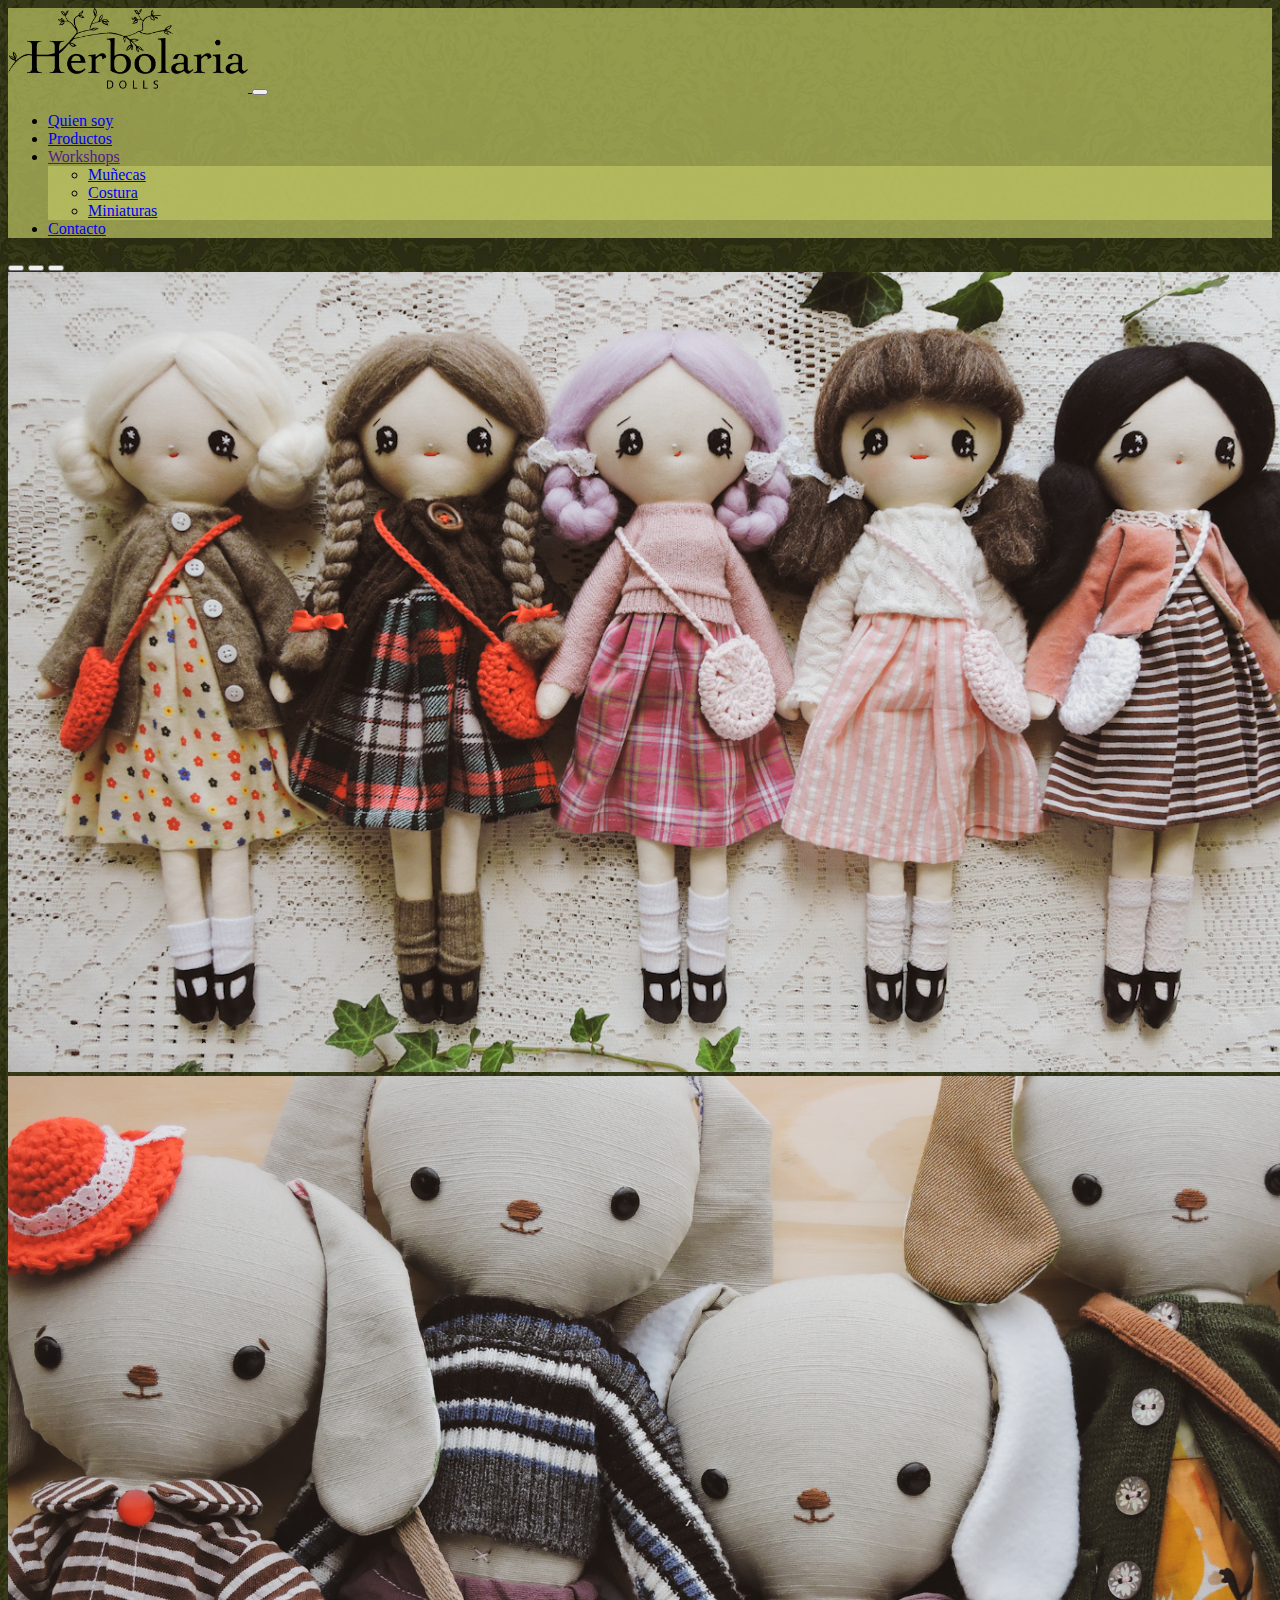
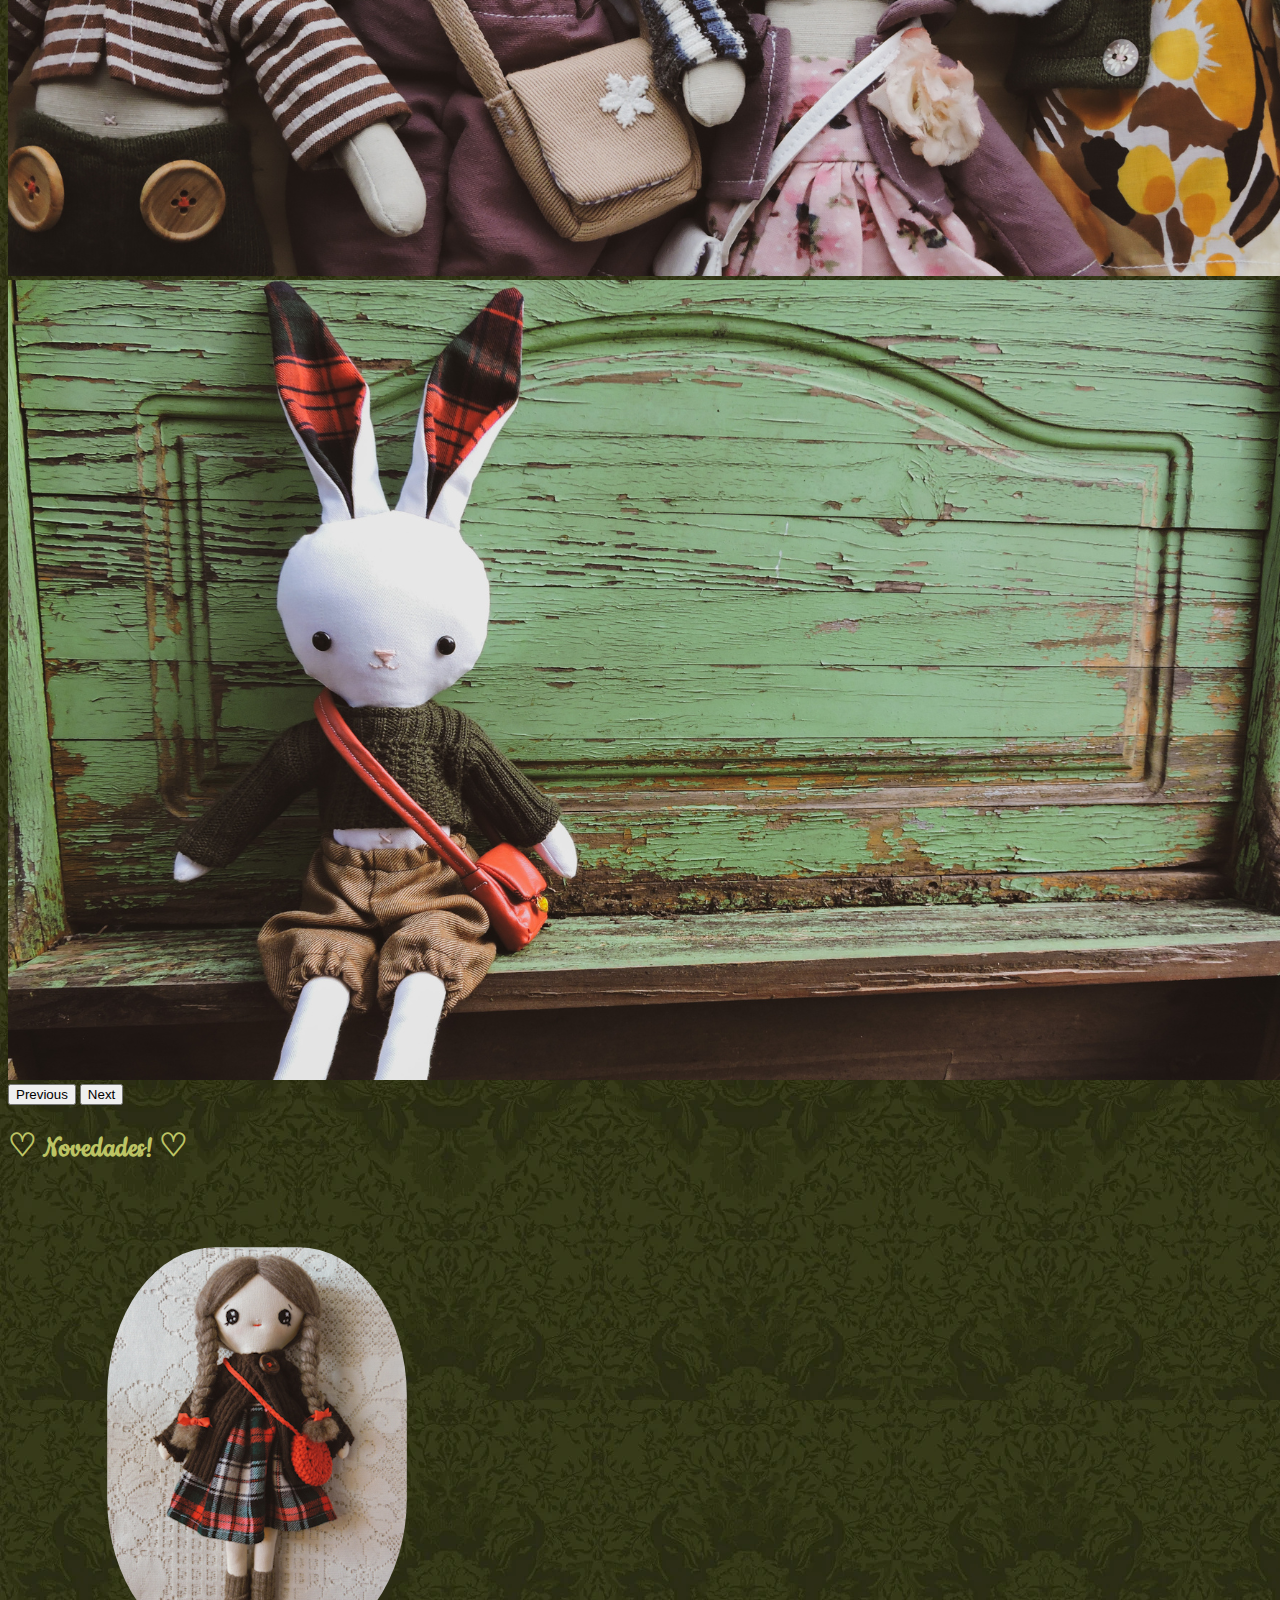
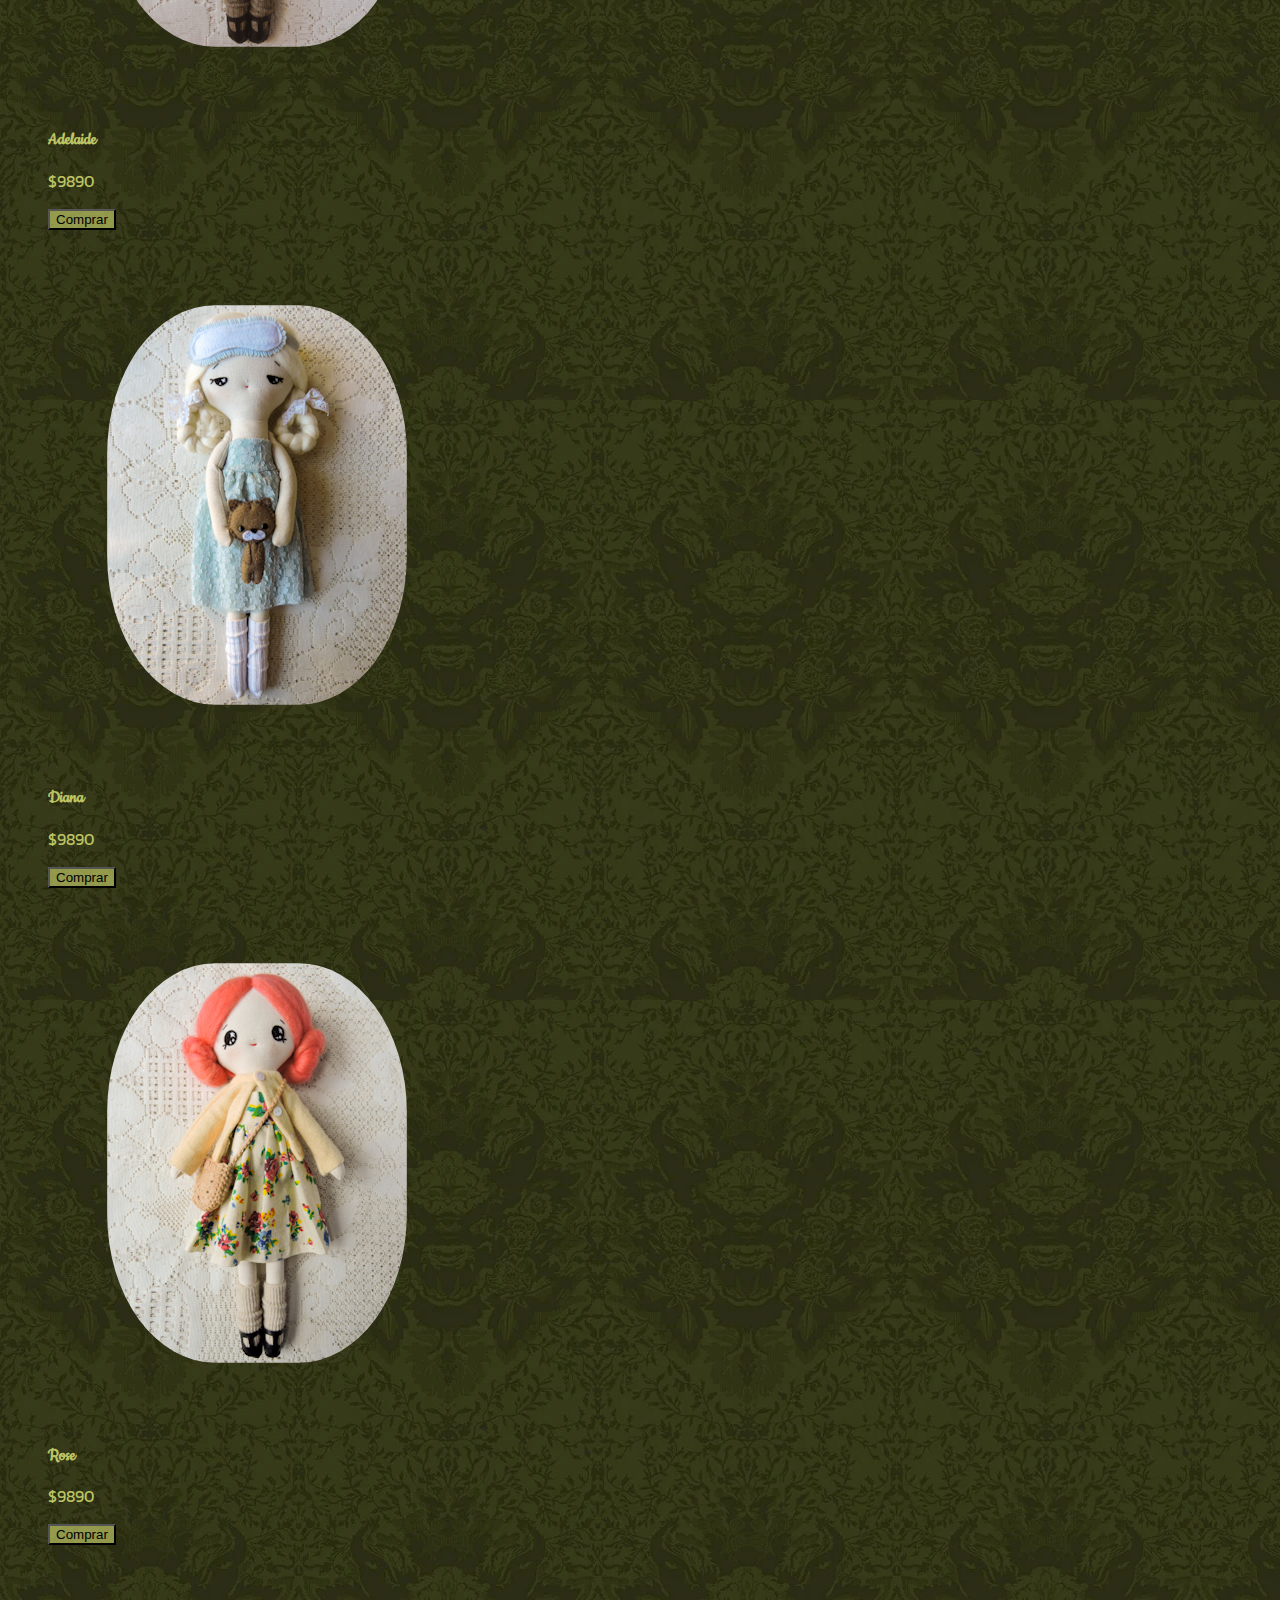
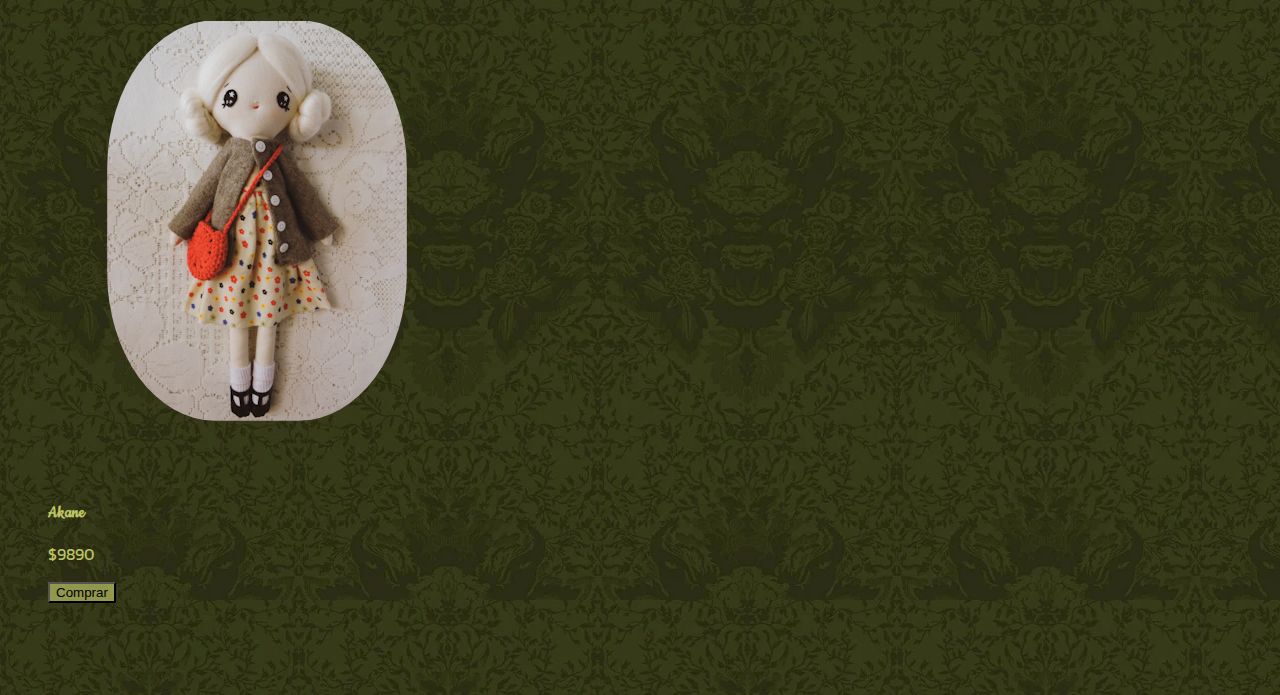
<file: index.html>
<!doctype html>
<html lang="en">
    <head>
      <!-- Required meta tags -->
      <meta charset="utf-8">
      <meta name="viewport" content="width=device-width, initial-scale=1">

      <!-- Bootstrap CSS -->
      <link href="https://cdn.jsdelivr.net/npm/bootstrap@5.1.3/dist/css/bootstrap.min.css" rel="stylesheet" integrity="sha384-1BmE4kWBq78iYhFldvKuhfTAU6auU8tT94WrHftjDbrCEXSU1oBoqyl2QvZ6jIW3" crossorigin="anonymous">
    
      <!-- My CSS -->
      <link rel="stylesheet" href="css/style.css">

      <!-- Wow js -->
      <link rel="stylesheet" href="css/animate.css">

      <title>Herbolaria Dolls</title>
    </head>
    <body>
        <!--starts nav-->
        <nav class="navbar navbar-expand-lg navbar-light bg-green sticky-top logo">
            <div class="container-fluid">
                <a class="navbar-brand" href="index.html">
                    <img src="img/logo-dolls.svg" alt="logo de herbolaria dolls">
                </a>
                <button class="navbar-toggler" type="button" data-bs-toggle="collapse" data-bs-target="#navbarSupportedContent" aria-controls="navbarSupportedContent" aria-expanded="false" aria-label="Toggle navigation">
                    <span class="navbar-toggler-icon"></span>
                </button>
                <div class="collapse navbar-collapse" id="navbarSupportedContent">
                    <ul class="navbar-nav ms-auto mb-2 mb-lg-0">
                        <li class="nav-item">
                            <a class="nav-link" aria-current="page" href="views/quienes somos.html">Quien soy</a>
                        </li>
                        <li class="nav-item">
                            <a class="nav-link" href="views/productos.html">Productos</a>
                        </li>
                        <li class="nav-item dropdown">
                            <a class="nav-link dropdown-toggle" href="" id="navbarDropdown" role="button" data-bs-toggle="dropdown" aria-expanded="false">Workshops
                        </a>
                            <ul class="dropdown-menu bg-green" aria-labelledby="navbarDropdown">
                                <li><a class="dropdown-item" href="views/workshops.html">Muñecas</a></li>
                                <li><a class="dropdown-item" href="views/workshops.html">Costura</a></li>
                                <li><a class="dropdown-item" href="views/workshops.html">Miniaturas</a></li>
                            </ul>
                        </li>
                        <li class="nav-item">
                            <a class="nav-link" href="views/contacto.html">Contacto</a>
                        </li>
                    </ul>
                </div>
            </div>
        </nav>
        <!--ends nav-->

        <!--starts carousel-->
        <div id="carouselExampleIndicators" class="carousel slide" data-bs-ride="carousel">
            <div class="carousel-indicators">
                <button type="button" data-bs-target="#carouselExampleIndicators" data-bs-slide-to="0" class="active" aria-current="true" aria-label="Slide 1"></button>
                <button type="button" data-bs-target="#carouselExampleIndicators" data-bs-slide-to="1" aria-label="Slide 2"></button>
                <button type="button" data-bs-target="#carouselExampleIndicators" data-bs-slide-to="2" aria-label="Slide 3"></button>
            </div>
        <div class="carousel-inner">
            <div class="carousel-item active">
                <img src="img/headerA.png" class="d-block w-100" alt="cinco art dolls sobre un fondo de encaje blanco">
            </div>
                <div class="carousel-item">
                   <img src="img/headerB.png" class="d-block w-100" alt="cuatro muñecos perritos">
                </div>
                <div class="carousel-item">
                    <img src="img/headerC.png" class="d-block w-100" alt="un muñeco conejo sentado en un banco de madera verde">
                </div>
         </div>
             <button class="carousel-control-prev" type="button" data-bs-target="#carouselExampleIndicators" data-bs-slide="prev">
                 <span class="carousel-control-prev-icon" aria-hidden="true"></span>
                 <span class="visually-hidden">Previous</span>
             </button>
             <button class="carousel-control-next" type="button" data-bs-target="#carouselExampleIndicators" data-bs-slide="next">
                 <span class="carousel-control-next-icon" aria-hidden="true"></span>
                 <span class="visually-hidden">Next</span>
             </button>
         </div>
    <!--ends carousel-->

        <main>
            <h1 class="text-center txt-light py-5">♡ Novedades! ♡</h1>
            <div class=" container-fluid row">
                <figure class="txt-light text-center col-md-6 col-lg-4">
			        <img src="img/1.jpg" class="redondo" alt="muñeca con trenzas">
                    <figcaption>
                        <h3>Adelaide</h3>
                    </figcaption>
                    <p>$9890</p>
                    <button type="button" class="btn bg-green">Comprar</button>
                </figure>
                <figure class="txt-light text-center col-md-6 col-lg-4">  
			        <img src="img/2.jpg" class="redondo" alt="muñeca con osito">
                    <figcaption>
                        <h3>Diana</h3>
                    </figcaption>
                    <p>$9890</p>
                    <button type="button" class="btn bg-green">Comprar</button>
                </figure>
                <figure class="txt-light text-center col-md-6 col-lg-4">
			        <img src="img/3.jpg" class="redondo" alt="muñeca con vestido floreado">
                    <figcaption>
                        <h3>Rose</h3>
                    </figcaption>
                    <p>$9890</p>
                    <button type="button" class="btn bg-green">Comprar</button>
                </figure> 
                <figure class="txt-light text-center col-md-6 col-lg-4">
			        <img src="img/4.jpg" class="redondo" alt="muñeca con vestido amarillo">
                    <figcaption>
                        <h3>Akane</h3>
                    </figcaption>
                    <p>$9890</p>
                    <button type="button" class="btn bg-green">Comprar</button>
                </figure>
            </div> 
        </main>
        
    <footer class="mt-5 text-center wow rotateIn">
        <a href="https://www.facebook.com" target="_blank">
            <img src="img/facebook.png" alt="logo de facebook">
        </a>
        <a href="https://www.instagram.com" target="_blank">
            <img src="img/instagram.png" alt="logo de instagram">
        </a>	
        <a href="https://www.tiktok.com" target="_blank">
            <img src="img/tiktok.png" alt="logo de tiktok">
        </a>
    </footer>

    <!-- Option 1: Bootstrap Bundle with Popper -->
    <script src="https://cdn.jsdelivr.net/npm/bootstrap@5.1.3/dist/js/bootstrap.bundle.min.js" integrity="sha384-ka7Sk0Gln4gmtz2MlQnikT1wXgYsOg+OMhuP+IlRH9sENBO0LRn5q+8nbTov4+1p" crossorigin="anonymous"></script>
    <script src="js/wow.min.js"></script>
        <script>
            new WOW().init();
        </script>  
    </body>
</html>
</file>
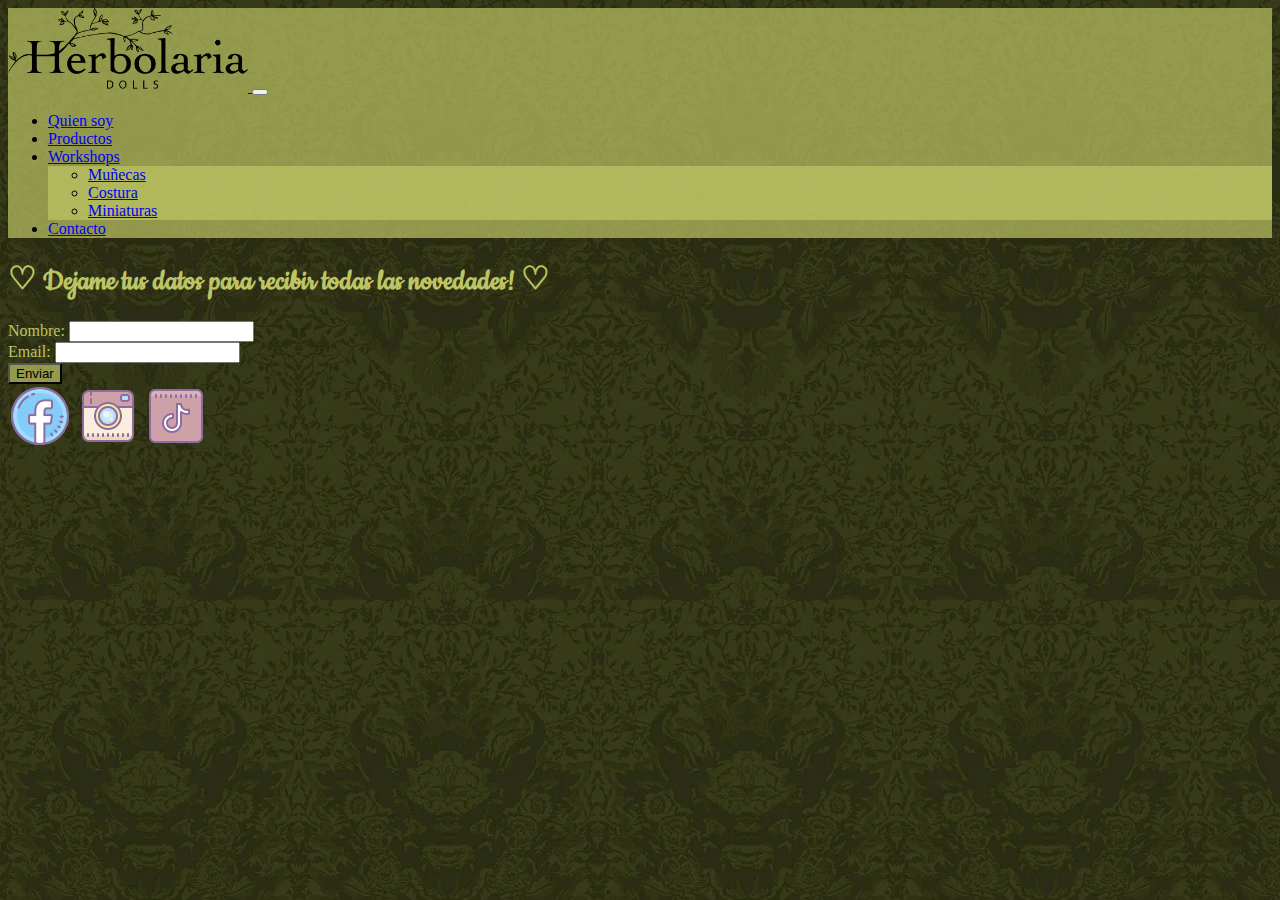
<file: views/contacto.html>
<!doctype html>
<html lang="en">
    <head>
      <!-- Required meta tags -->
      <meta charset="utf-8">
      <meta name="viewport" content="width=device-width, initial-scale=1">

      <!-- Bootstrap CSS -->
      <link href="https://cdn.jsdelivr.net/npm/bootstrap@5.1.3/dist/css/bootstrap.min.css" rel="stylesheet" integrity="sha384-1BmE4kWBq78iYhFldvKuhfTAU6auU8tT94WrHftjDbrCEXSU1oBoqyl2QvZ6jIW3" crossorigin="anonymous">
    
      <!-- My CSS -->
      <link rel="stylesheet" href="../css/style.css">

      <!-- Wow js -->
      <link rel="stylesheet" href="../css/animate.css">

      <title>Contacto</title>
    </head>
    <body>

    <!--starts nav-->
        <nav class="navbar navbar-expand-md navbar-light bg-green sticky-top logo">
            <div class="container-fluid">
                <a class="navbar-brand" href="../index.html">
                    <img src="../img/logo-dolls.svg" alt="logo de herbolaria dolls">
                </a>
                <button class="navbar-toggler" type="button" data-bs-toggle="collapse" data-bs-target="#navbarSupportedContent" aria-controls="navbarSupportedContent" aria-expanded="false" aria-label="Toggle navigation">
                    <span class="navbar-toggler-icon"></span>
                </button>
                <div class="collapse navbar-collapse" id="navbarSupportedContent">
                  <ul class="navbar-nav ms-auto mb-2 mb-lg-0">
                      <li class="nav-item">
                          <a class="nav-link" aria-current="page" href="quienes somos.html">Quien soy</a>
                      </li>
                      <li class="nav-item">
                          <a class="nav-link" href="productos.html">Productos</a>
                      </li>
                      <li class="nav-item dropdown">
                          <a class="nav-link dropdown-toggle" href="workshops.html" id="navbarDropdown" role="button" data-bs-toggle="dropdown" aria-expanded="false">Workshops
                      </a>
                          <ul class="dropdown-menu bg-green" aria-labelledby="navbarDropdown">
							<li><a class="dropdown-item" href="workshops.html">Muñecas</a></li>
							<li><a class="dropdown-item" href="workshops.html">Costura</a></li>
							<li><a class="dropdown-item" href="workshops.html">Miniaturas</a></li>
                          </ul>
                      </li>
                      <li class="nav-item">
                          <a class="nav-link" href="contacto.html">Contacto</a>
                      </li>
                  </ul>
              </div>
            </div>
        </nav>
    <!--ends nav-->

        <main>
            <section>
                <section class="py-3">
                    <div class="container-fluid">
                        <h1 class="txt-light text-center my-5">♡ Dejame tus datos para recibir todas las novedades! ♡</h1>
                        <div class="row">
                            <article class="col-md-12 col-lg-8">
                              <form>
								<div class="mb-4 txt-light">
									<label for="exampleInputPassword1" class="form-label">Nombre:</label>
									<input type="password" class="form-control w-50" id="exampleInputPassword1">
								  </div>
                                <div class="mb-4 txt-light">
                                  <label for="exampleInputEmail1" class="form-label">Email:</label>
                                  <input type="email" class="form-control w-50" id="exampleInputEmail1" aria-describedby="emailHelp">
                                </div>
                                <button type="submit" class="btn bg-green">Enviar</button>
                              </form>
                            </article><!--ends form-->
                        </div><!--ends row--> 
                    </div><!--ends container-->
                </section>
            </section>
        </main>

        <footer class="text-center wow rotateIn">
            <a href="https://www.facebook.com" target="_blank">
                <img src="../img/facebook.png" alt="logo de facebook">
            </a>
            <a href="https://www.instagram.com" target="_blank">
                <img src="../img/instagram.png" alt="logo de instagram">
            </a>	
                <a href="https://www.tiktok.com" target="_blank">
                    <img src="../img/tiktok.png" alt="logo de tiktok">
            </a>
        </footer>
      
        <!-- Option 1: Bootstrap Bundle with Popper -->
        <script src="https://cdn.jsdelivr.net/npm/bootstrap@5.1.3/dist/js/bootstrap.bundle.min.js" integrity="sha384-ka7Sk0Gln4gmtz2MlQnikT1wXgYsOg+OMhuP+IlRH9sENBO0LRn5q+8nbTov4+1p" crossorigin="anonymous"></script>
        <script src="../js/wow.min.js"></script>
            <script>
            new WOW().init();
            </script>  
</body>
</html>
</file>
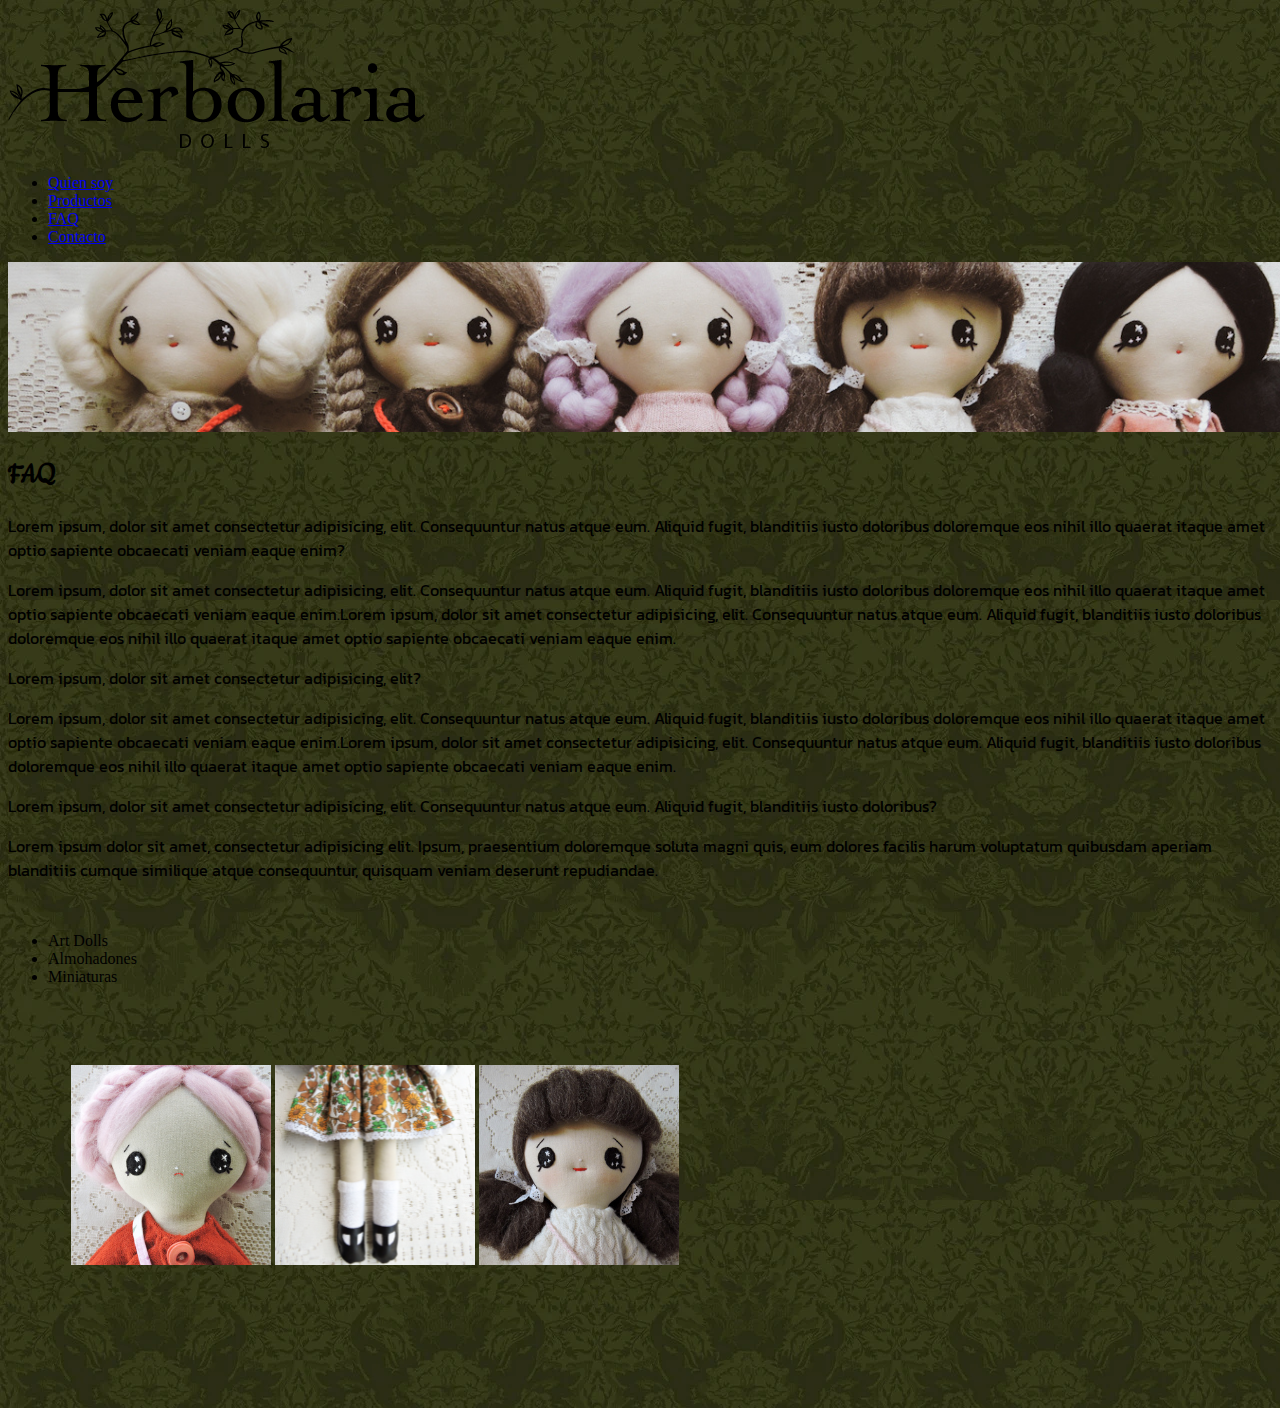
<file: views/faq.html>
<!DOCTYPE html>
<html lang="en">
<head>
	<meta charset="UTF-8">
	<meta name="viewport" content="width=device-width, initial-scale=1.0">
	<title>Herbolaria Dolls-FAQ</title>
	<link rel="shortcut icon" href="../img/favicon(1).ico">
	<!-- mi css -->
    <link rel="stylesheet" href="../css/style.css">

	 <!-- wow js -->
	 <link rel="stylesheet" href="../css/animate.css">
</head>
<body>
	<div class="contenedor">
	<nav id="nav">
		<a href="../index.html">
		<img src="../img/logo-dolls.svg" class="logo wow fadeInDown" alt="logo de herbolaria dolls"></a>
        <ul>
			<li><a href="quienes somos.html">Quien soy</a></li>
			<li><a href="productos.html">Productos</a></li>
			<li><a href="faq.html">FAQ</a></li>
			<li><a href="contacto.html#contacto">Contacto</a></li>
		</ul>
	</nav>
	<header id="header">
		<img src="../img/header2.png" alt="cinco art dolls sobre fondo de encaje blanco">
		<h1 class="titulo text-light">FAQ</h1>
	</header>
	<main id="main" class="faq__questionsAndAnswers text-center bg-dark">
		<div class="faq-padding">
	        <p class="text-pink text-bold">Lorem ipsum, dolor sit amet consectetur adipisicing, elit. Consequuntur natus atque eum. Aliquid fugit, blanditiis iusto doloribus doloremque eos nihil illo quaerat itaque amet optio sapiente obcaecati veniam eaque enim?</p>
	        <p class="text-light">Lorem ipsum, dolor sit amet consectetur adipisicing, elit. Consequuntur natus atque eum. Aliquid fugit, blanditiis iusto doloribus doloremque eos nihil illo quaerat itaque amet optio sapiente obcaecati veniam eaque enim.Lorem ipsum, dolor sit amet consectetur adipisicing, elit. Consequuntur natus atque eum. Aliquid fugit, blanditiis iusto doloribus doloremque eos nihil illo quaerat itaque amet optio sapiente obcaecati veniam eaque enim.</p>
	    </div>
	    <div class="faq-padding">
	    	<p class="text-pink text-bold">Lorem ipsum, dolor sit amet consectetur adipisicing, elit?</p>
			<p class="text-light">Lorem ipsum, dolor sit amet consectetur adipisicing, elit. Consequuntur natus atque eum. Aliquid fugit, blanditiis iusto doloribus doloremque eos nihil illo quaerat itaque amet optio sapiente obcaecati veniam eaque enim.Lorem ipsum, dolor sit amet consectetur adipisicing, elit. Consequuntur natus atque eum. Aliquid fugit, blanditiis iusto doloribus doloremque eos nihil illo quaerat itaque amet optio sapiente obcaecati veniam eaque enim.</p>
	    </div>
	    <div class="faq-padding">
	    	<p class="text-pink text-bold">Lorem ipsum, dolor sit amet consectetur adipisicing, elit. Consequuntur natus atque eum. Aliquid fugit, blanditiis iusto doloribus?</p>
	    	<p class="text-light">Lorem ipsum dolor sit amet, consectetur adipisicing elit. Ipsum, praesentium doloremque soluta magni quis, eum dolores facilis harum voluptatum quibusdam aperiam blanditiis cumque similique atque consequuntur, quisquam veniam deserunt repudiandae.</p>
	    </div>
	</main>
	<br>
	<div id="categorias">
		<ul>
			<li>Art Dolls</li>
			<li>Almohadones</li>
			<li>Miniaturas</li>
		</ul>
	</div>
	<aside id="aside" class="redondo">
		<img src="../img/carita.png" alt="cara de art doll">
		<img src="../img/piecitos.png" alt="piernas de art doll">
		<img src="../img/carita2.png" alt="cara de art doll">
	 </aside>
	 <footer id="footer" class="pie wow rotateIn">
		 <a href="https://www.facebook.com" target="_blank">
			 <img src="../img/facebook.png" alt="logo de facebook">
		 </a>
		 <a href="https://www.instagram.com" target="_blank">
			 <img src="../img/instagram.png" alt="logo de instagram">
		 </a>	
			 <a href="https://www.tiktok.com" target="_blank">
				 <img src="../img/tiktok.png" alt="logo de tiktok">
		 </a>
	 </footer>	
	 <script src="../js/wow.min.js"></script>
	 <script>
		 new WOW().init();
	 </script>
     </div>
</body>
</html>
</file>
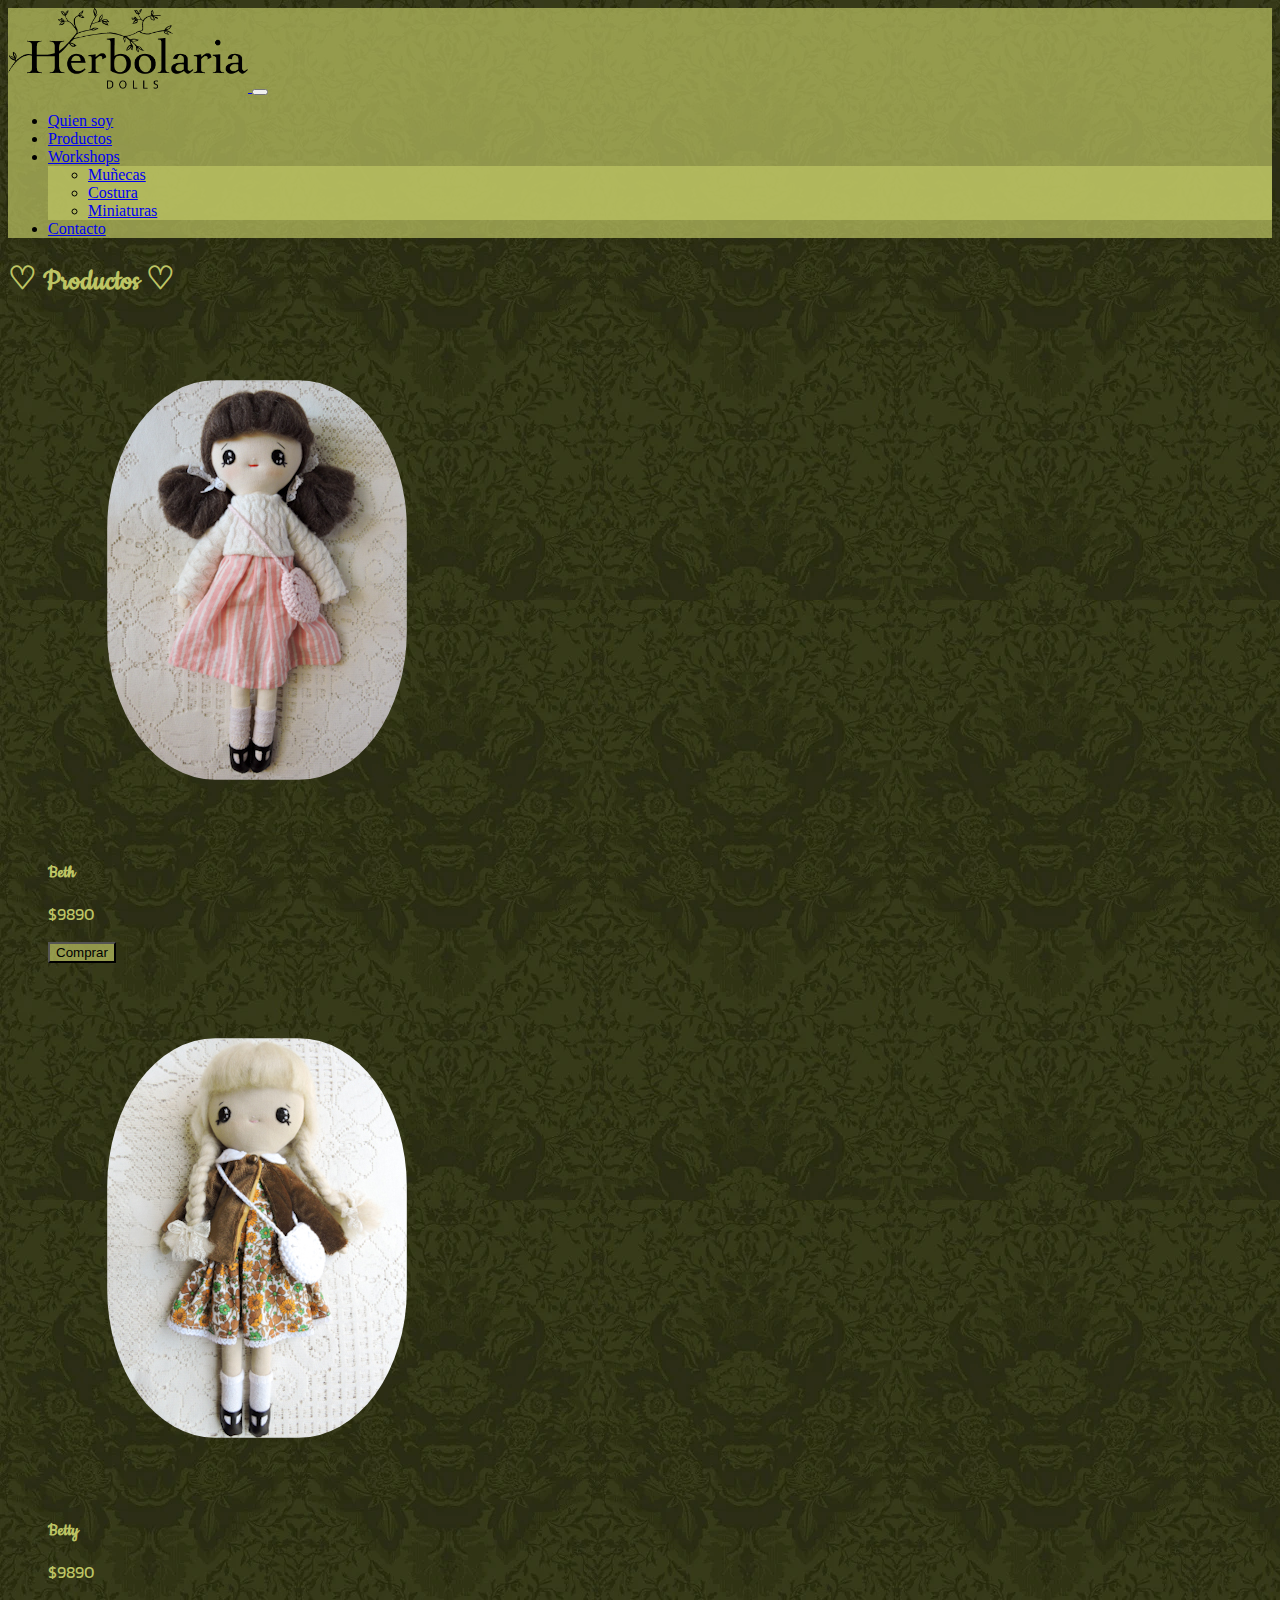
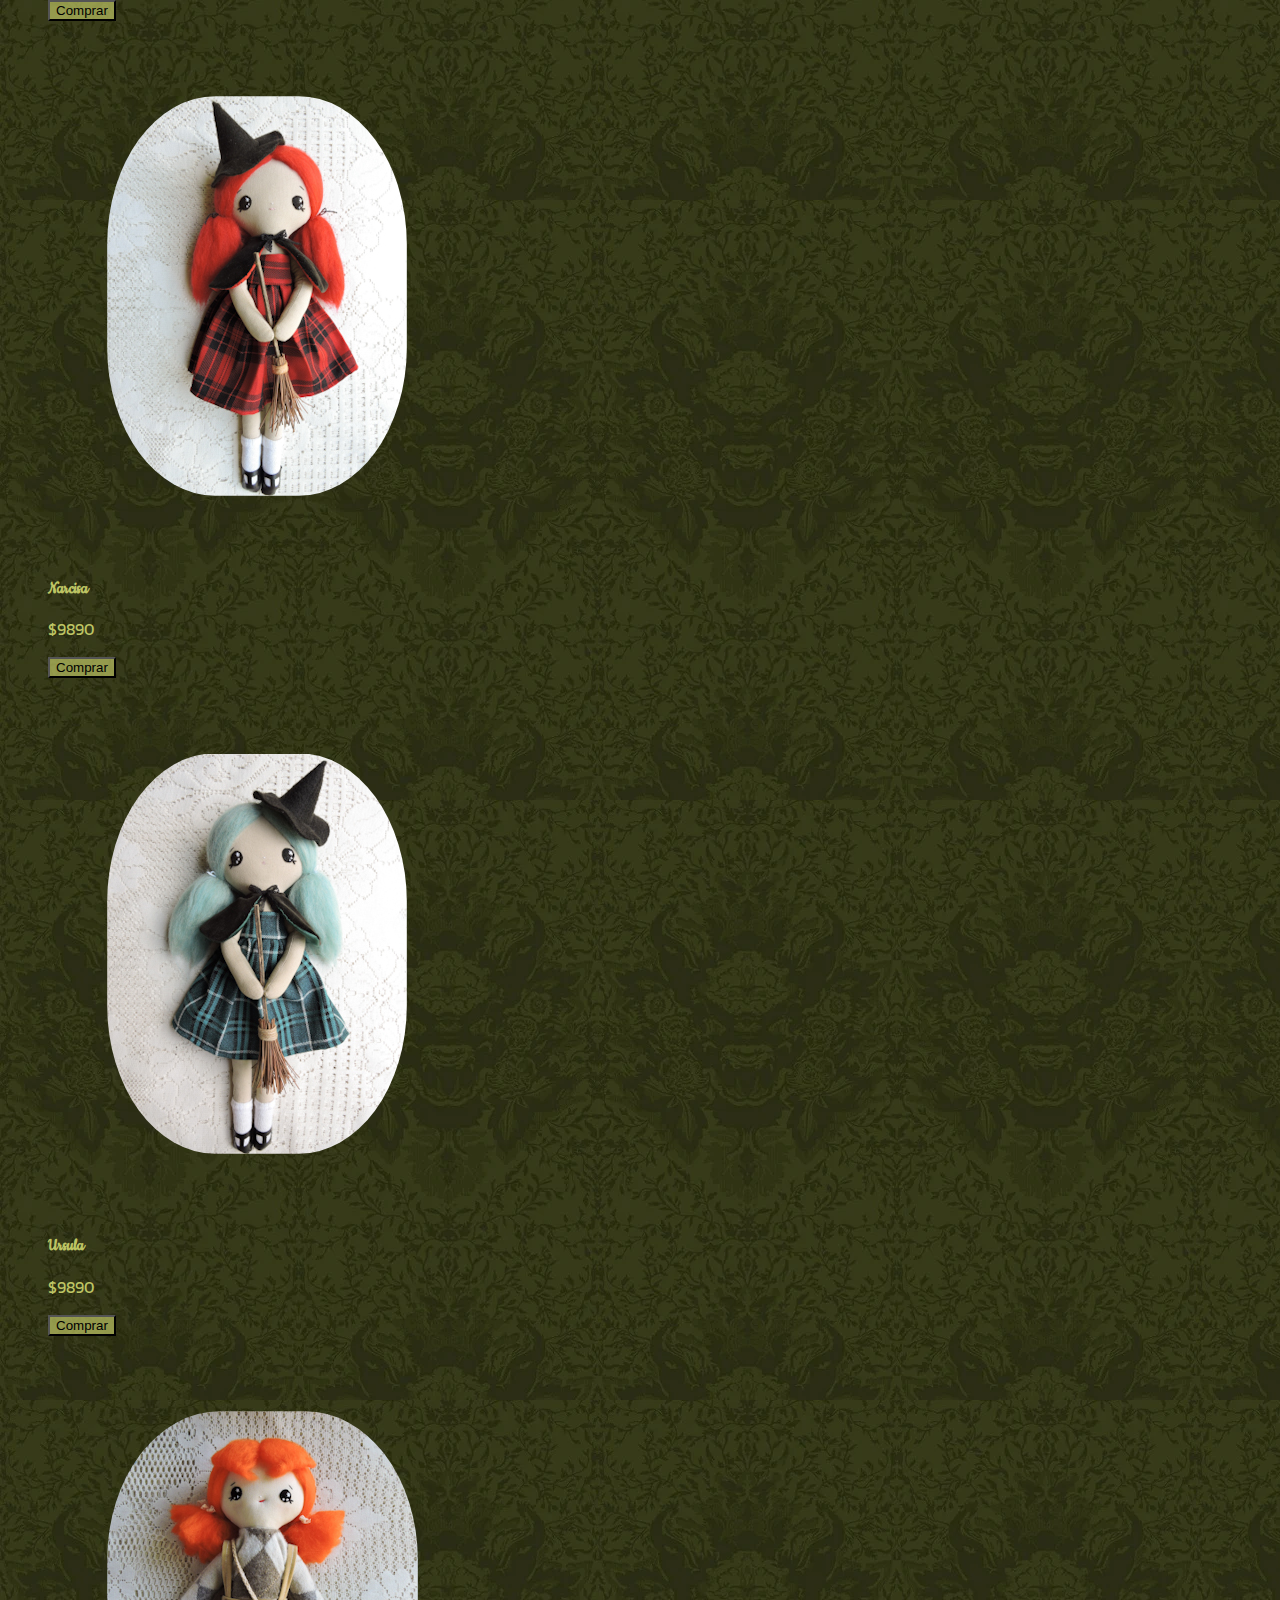
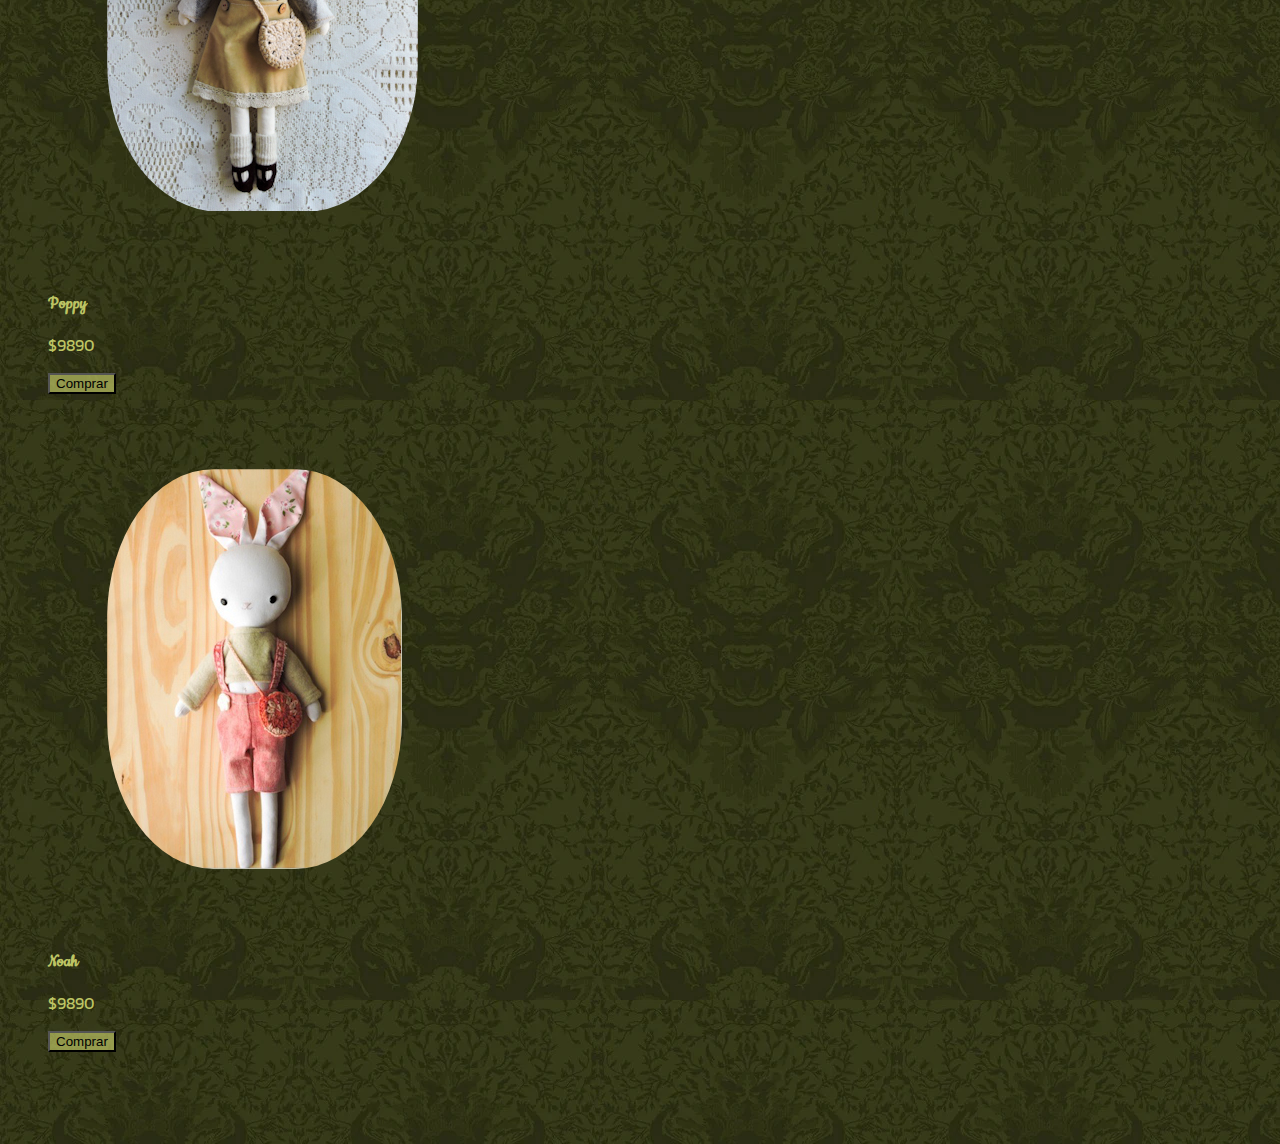
<file: views/productos.html>
<!doctype html>
<html lang="en">
    <head>
      <!-- Required meta tags -->
      <meta charset="utf-8">
      <meta name="viewport" content="width=device-width, initial-scale=1">

      <!-- Bootstrap CSS -->
      <link href="https://cdn.jsdelivr.net/npm/bootstrap@5.1.3/dist/css/bootstrap.min.css" rel="stylesheet" integrity="sha384-1BmE4kWBq78iYhFldvKuhfTAU6auU8tT94WrHftjDbrCEXSU1oBoqyl2QvZ6jIW3" crossorigin="anonymous">
    
      <!-- My CSS -->
      <link rel="stylesheet" href="../css/style.css">

      <!-- Wow js -->
      <link rel="stylesheet" href="../css/animate.css">

      <title>Productos</title>
    </head>
    <body>

    <!--starts nav-->
        <nav class="navbar navbar-expand-md navbar-light bg-green sticky-top logo">
            <div class="container-fluid">
                <a class="navbar-brand" href="../index.html">
                    <img src="../img/logo-dolls.svg" alt="logo de herbolaria dolls">
                </a>
                <button class="navbar-toggler" type="button" data-bs-toggle="collapse" data-bs-target="#navbarSupportedContent" aria-controls="navbarSupportedContent" aria-expanded="false" aria-label="Toggle navigation">
                    <span class="navbar-toggler-icon"></span>
                </button>
                <div class="collapse navbar-collapse" id="navbarSupportedContent">
                  <ul class="navbar-nav ms-auto mb-2 mb-lg-0">
                      <li class="nav-item">
                          <a class="nav-link" aria-current="page" href="quienes somos.html">Quien soy</a>
                      </li>
                      <li class="nav-item">
                          <a class="nav-link" href="productos.html">Productos</a>
                      </li>
                      <li class="nav-item dropdown">
                          <a class="nav-link dropdown-toggle" href="workshops.html" id="navbarDropdown" role="button" data-bs-toggle="dropdown" aria-expanded="false">Workshops
                      </a>
                          <ul class="dropdown-menu bg-green" aria-labelledby="navbarDropdown">
							<li><a class="dropdown-item" href="workshops.html">Muñecas</a></li>
							<li><a class="dropdown-item" href="workshops.html">Costura</a></li>
							<li><a class="dropdown-item" href="workshops.html">Miniaturas</a></li>
                          </ul>
                      </li>
                      <li class="nav-item">
                          <a class="nav-link" href="contacto.html">Contacto</a>
                      </li>
                  </ul>
              </div>
            </div>
        </nav>
    <!--ends nav-->
   
        <main>
			<h1 class="text-center txt-light py-5">♡ Productos ♡</h1>
			<div class="container-fluid row">
                <figure class="txt-light text-center col-md-6 col-lg-4">
			        <img src="../img/beth.jpg" class="redondo" alt="muñeca beth">
                    <figcaption>
                        <h3>Beth</h3>
                    </figcaption>
                    <p>$9890</p>
					<button type="button" class="btn bg-green">Comprar</button>
                </figure>
				<figure class="txt-light text-center col-md-6 col-lg-4">
			        <img src="../img/betty.jpg" class="redondo" alt="muñeca betty">
                    <figcaption>
                        <h3>Betty</h3>
                    </figcaption>
                    <p>$9890</p>
					<button type="button" class="btn bg-green">Comprar</button>
                </figure>
				<figure class="txt-light text-center col-md-6 col-lg-4">
			        <img src="../img/narcisa.jpg" class="redondo" alt="muñeca narcisa">
                    <figcaption>
                        <h3>Narcisa</h3>
                    </figcaption>
                    <p>$9890</p>
					<button type="button" class="btn bg-green">Comprar</button>
                </figure>
				<figure class="txt-light text-center col-md-6 col-lg-4">
			        <img src="../img/ursula.jpg" class="redondo" alt="muñeca ursula">
                    <figcaption>
                        <h3>Ursula</h3>
                    </figcaption>
                    <p>$9890</p>
					<button type="button" class="btn bg-green">Comprar</button>
                </figure>
				<figure class="txt-light text-center col-md-6 col-lg-4">
			        <img src="../img/poppy.jpg"  class="redondo"alt="muñeca poppy">
                    <figcaption>
                        <h3>Poppy</h3>
                    </figcaption>
                    <p>$9890</p>
					<button type="button" class="btn bg-green">Comprar</button>
                </figure>
				<figure class="txt-light text-center col-md-6 col-lg-4">
			        <img src="../img/noah.jpg" class="redondo" alt="muñeco conejo noah">
                    <figcaption>
                        <h3>Noah</h3>
                    </figcaption>
                    <p>$9890</p>
					<button type="button" class="btn bg-green">Comprar</button>
                </figure>
		    </div><!--ends row--> 
        </main>
		
        <footer class="mt-5 text-center wow rotateIn">
            <a href="https://www.facebook.com" target="_blank">
                <img src="../img/facebook.png" alt="logo de facebook">
            </a>
            <a href="https://www.instagram.com" target="_blank">
                <img src="../img/instagram.png" alt="logo de instagram">
            </a>	
                <a href="https://www.tiktok.com" target="_blank">
                    <img src="../img/tiktok.png" alt="logo de tiktok">
            </a>
        </footer>
      
        <!-- Option 1: Bootstrap Bundle with Popper -->
        <script src="https://cdn.jsdelivr.net/npm/bootstrap@5.1.3/dist/js/bootstrap.bundle.min.js" integrity="sha384-ka7Sk0Gln4gmtz2MlQnikT1wXgYsOg+OMhuP+IlRH9sENBO0LRn5q+8nbTov4+1p" crossorigin="anonymous"></script>
        <script src="../js/wow.min.js"></script>
            <script>
            new WOW().init();
            </script>  
</body>
</html>
</file>
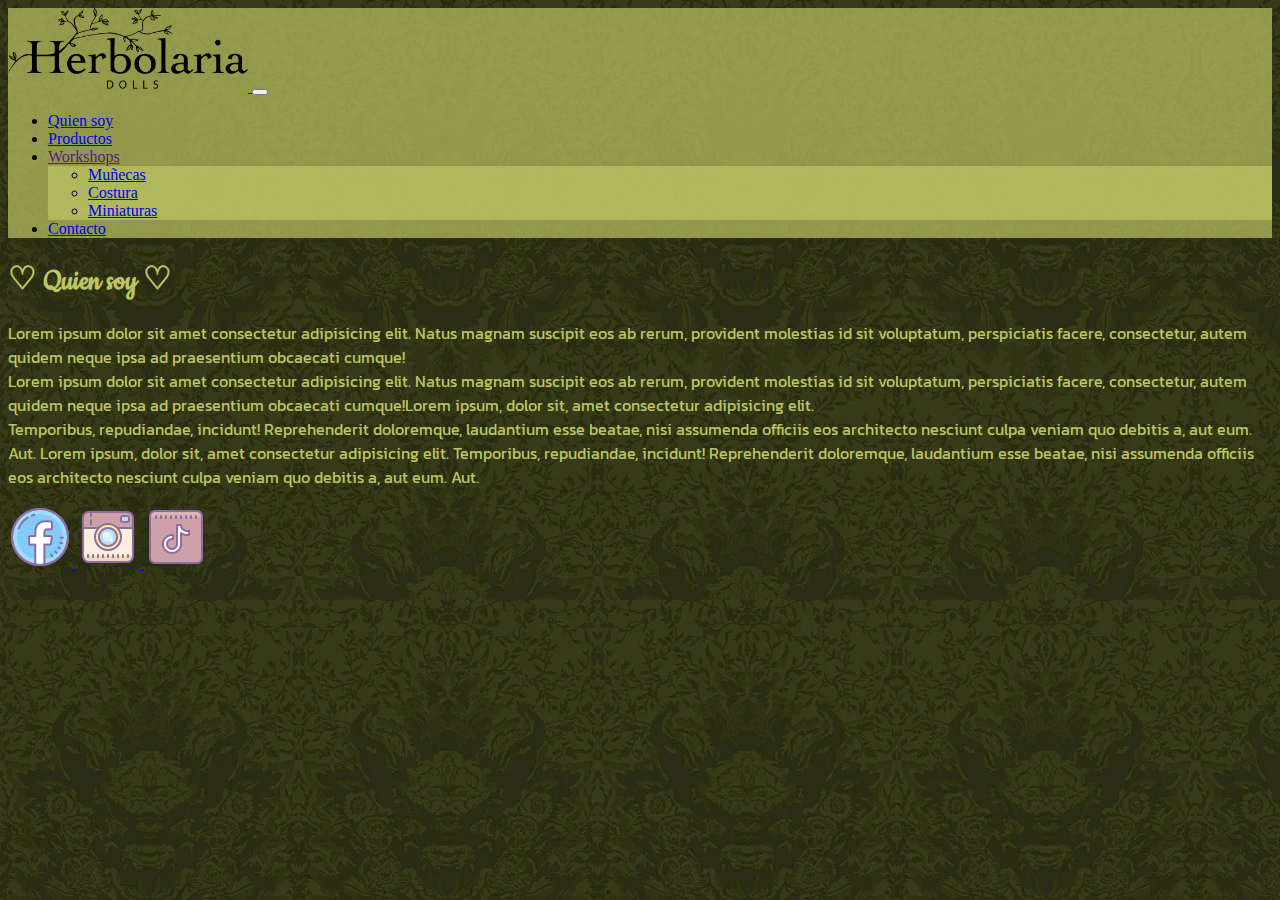
<file: views/quienes somos.html>
<!doctype html>
<html lang="en">
    <head>
      <!-- Required meta tags -->
      <meta charset="utf-8">
      <meta name="viewport" content="width=device-width, initial-scale=1">

      <!-- Bootstrap CSS -->
      <link href="https://cdn.jsdelivr.net/npm/bootstrap@5.1.3/dist/css/bootstrap.min.css" rel="stylesheet" integrity="sha384-1BmE4kWBq78iYhFldvKuhfTAU6auU8tT94WrHftjDbrCEXSU1oBoqyl2QvZ6jIW3" crossorigin="anonymous">
    
      <!-- My CSS -->
      <link rel="stylesheet" href="../css/style.css">

      <!-- Wow js -->
      <link rel="stylesheet" href="../css/animate.css">

      <title>Quien soy</title>
    </head>
    <body>

    <!--starts nav-->
        <nav class="navbar navbar-expand-md navbar-light bg-green sticky-top logo">
            <div class="container-fluid">
                <a class="navbar-brand" href="../index.html">
                    <img src="../img/logo-dolls.svg" alt="logo de herbolaria dolls">
                </a>
                <button class="navbar-toggler" type="button" data-bs-toggle="collapse" data-bs-target="#navbarSupportedContent" aria-controls="navbarSupportedContent" aria-expanded="false" aria-label="Toggle navigation">
                    <span class="navbar-toggler-icon"></span>
                </button>
                <div class="collapse navbar-collapse" id="navbarSupportedContent">
                  <ul class="navbar-nav ms-auto mb-2 mb-lg-0">
                      <li class="nav-item">
                          <a class="nav-link" aria-current="page" href="quienes somos.html">Quien soy</a>
                      </li>
                      <li class="nav-item">
                          <a class="nav-link" href="productos.html">Productos</a>
                      </li>
                      <li class="nav-item dropdown">
                          <a class="nav-link dropdown-toggle" href="" id="navbarDropdown" role="button" data-bs-toggle="dropdown" aria-expanded="false">Workshops
                      </a>
                          <ul class="dropdown-menu bg-green" aria-labelledby="navbarDropdown">
                              <li><a class="dropdown-item" href="workshops.html">Muñecas</a></li>
                              <li><a class="dropdown-item" href="workshops.html">Costura</a></li>
                              <li><a class="dropdown-item" href="workshops.html">Miniaturas</a></li>
                          </ul>
                      </li>
                      <li class="nav-item">
                          <a class="nav-link" href="contacto.html">Contacto</a>
                      </li>
                  </ul>
              </div>
            </div>
        </nav>
    <!--ends nav-->
   
        <main>
			<h1 class="text-center txt-light py-5">♡ Quien soy ♡</h1>
            <article>
				<p class="px-5 py-5 text-center txt-light">Lorem ipsum dolor sit amet consectetur adipisicing elit. Natus magnam suscipit eos ab rerum, provident molestias id sit voluptatum, perspiciatis facere, consectetur, autem quidem neque ipsa ad praesentium obcaecati cumque! <br>Lorem ipsum dolor sit amet consectetur adipisicing elit. Natus magnam suscipit eos ab rerum, provident molestias id sit voluptatum, perspiciatis facere, consectetur, autem quidem neque ipsa ad praesentium obcaecati cumque!Lorem ipsum, dolor sit, amet consectetur adipisicing elit. <br>Temporibus, repudiandae, incidunt! Reprehenderit doloremque, laudantium esse beatae, nisi assumenda officiis eos architecto nesciunt culpa veniam quo debitis a, aut eum. Aut. Lorem ipsum, dolor sit, amet consectetur adipisicing elit. Temporibus, repudiandae, incidunt! Reprehenderit doloremque, laudantium esse beatae, nisi assumenda officiis eos architecto nesciunt culpa veniam quo debitis a, aut eum. Aut.</p>
			</article>
        </main>
		
        <footer class="text-center wow rotateIn">
            <a href="https://www.facebook.com" target="_blank">
                <img src="../img/facebook.png" alt="logo de facebook">
            </a>
            <a href="https://www.instagram.com" target="_blank">
                <img src="../img/instagram.png" alt="logo de instagram">
            </a>	
                <a href="https://www.tiktok.com" target="_blank">
                    <img src="../img/tiktok.png" alt="logo de tiktok">
            </a>
        </footer>
      
        <!-- Option 1: Bootstrap Bundle with Popper -->
        <script src="https://cdn.jsdelivr.net/npm/bootstrap@5.1.3/dist/js/bootstrap.bundle.min.js" integrity="sha384-ka7Sk0Gln4gmtz2MlQnikT1wXgYsOg+OMhuP+IlRH9sENBO0LRn5q+8nbTov4+1p" crossorigin="anonymous"></script>
        <script src="../js/wow.min.js"></script>
            <script>
            new WOW().init();
            </script>  
</body>
</html>
</file>
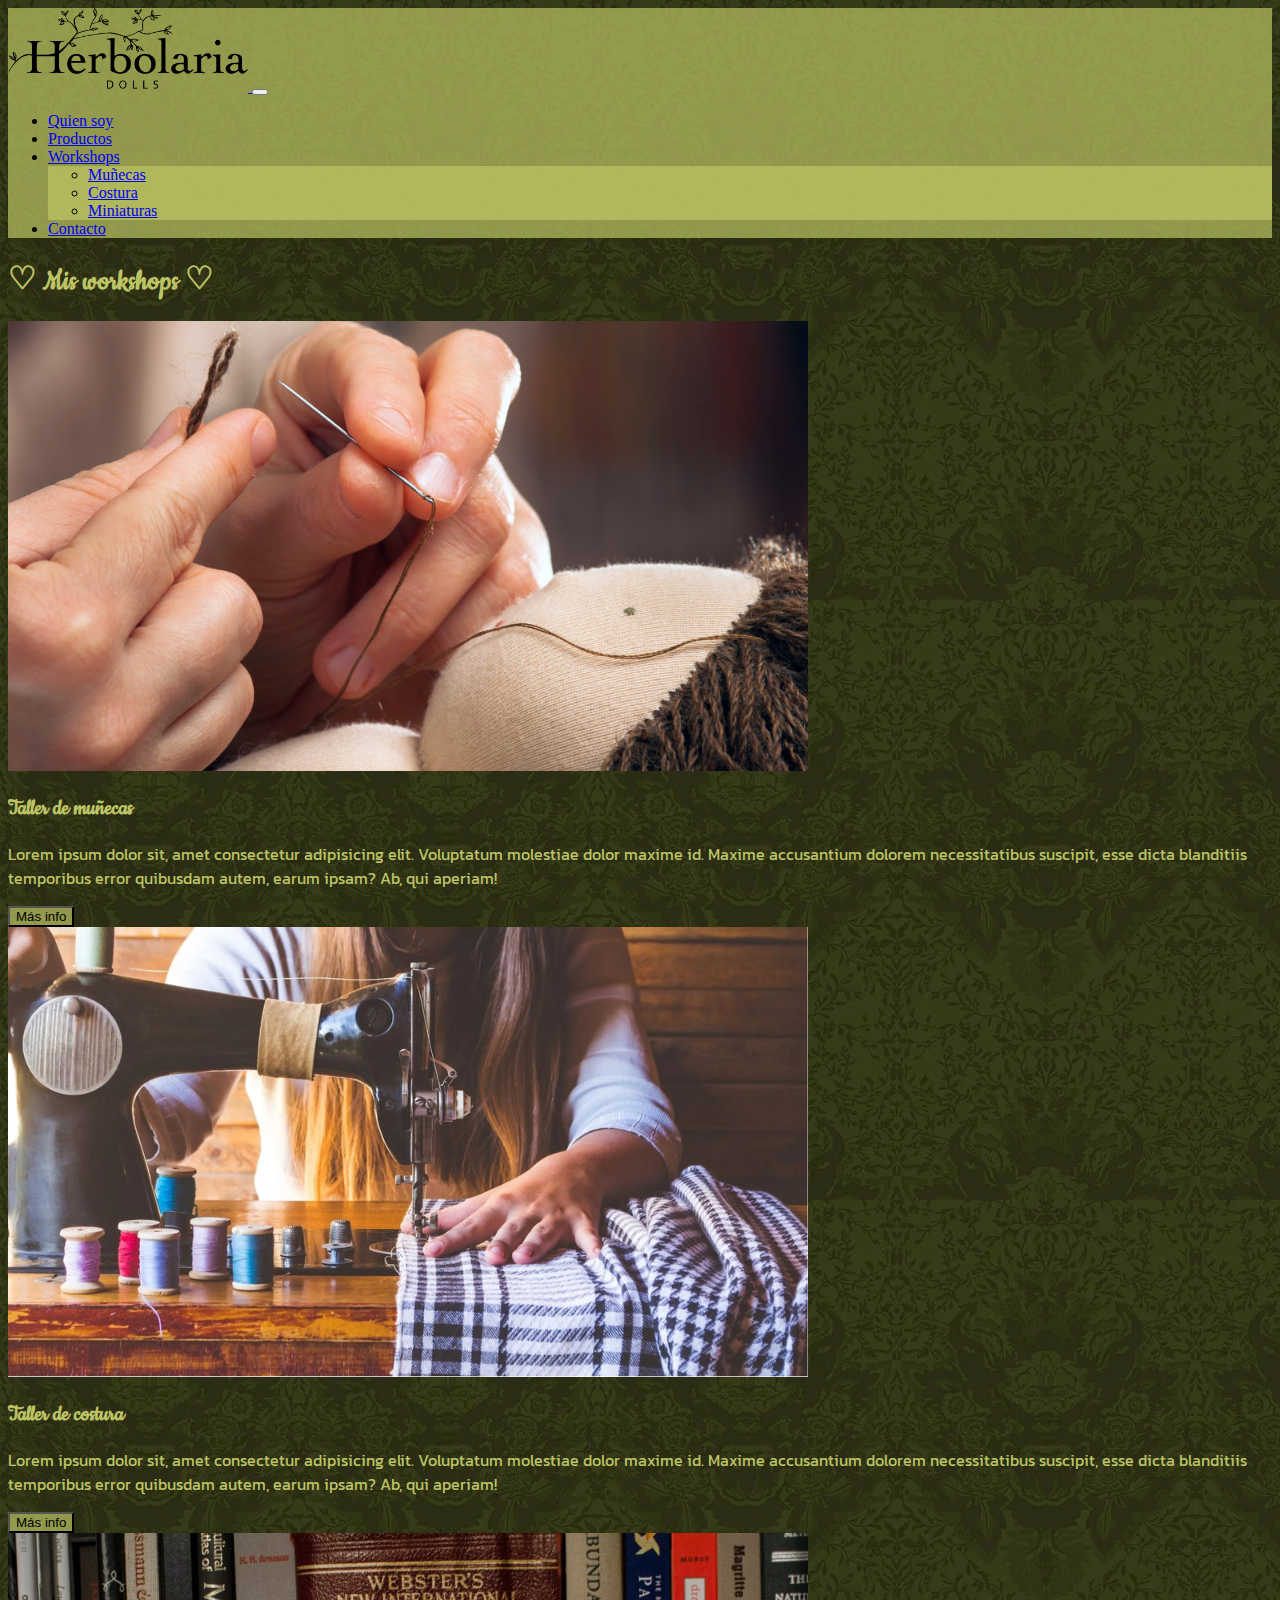
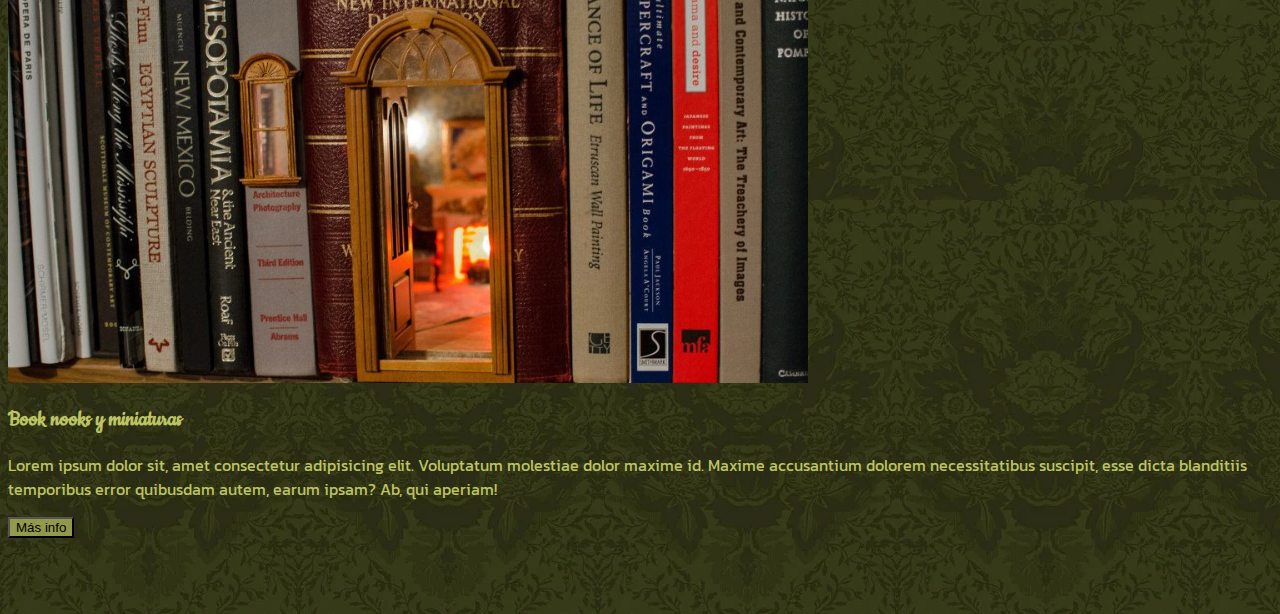
<file: views/workshops.html>
<!doctype html>
<html lang="en">
    <head>
      <!-- Required meta tags -->
      <meta charset="utf-8">
      <meta name="viewport" content="width=device-width, initial-scale=1">

      <!-- Bootstrap CSS -->
      <link href="https://cdn.jsdelivr.net/npm/bootstrap@5.1.3/dist/css/bootstrap.min.css" rel="stylesheet" integrity="sha384-1BmE4kWBq78iYhFldvKuhfTAU6auU8tT94WrHftjDbrCEXSU1oBoqyl2QvZ6jIW3" crossorigin="anonymous">
    
      <!-- My CSS -->
      <link rel="stylesheet" href="../css/style.css">

      <!-- Wow js -->
      <link rel="stylesheet" href="../css/animate.css">

      <title>Workshops</title>
    </head>
    <body>

    <!--starts nav-->
        <nav class="navbar navbar-expand-md navbar-light bg-green sticky-top logo">
            <div class="container-fluid">
                <a class="navbar-brand" href="../index.html">
                    <img src="../img/logo-dolls.svg" alt="logo de herbolaria dolls">
                </a>
                <button class="navbar-toggler" type="button" data-bs-toggle="collapse" data-bs-target="#navbarSupportedContent" aria-controls="navbarSupportedContent" aria-expanded="false" aria-label="Toggle navigation">
                    <span class="navbar-toggler-icon"></span>
                </button>
                <div class="collapse navbar-collapse" id="navbarSupportedContent">
                  <ul class="navbar-nav ms-auto mb-2 mb-lg-0">
                      <li class="nav-item">
                          <a class="nav-link" aria-current="page" href="quienes somos.html">Quien soy</a>
                      </li>
                      <li class="nav-item">
                          <a class="nav-link" href="productos.html">Productos</a>
                      </li>
                      <li class="nav-item dropdown">
                          <a class="nav-link dropdown-toggle" href="workshops.html" id="navbarDropdown" role="button" data-bs-toggle="dropdown" aria-expanded="false">Workshops
                      </a>
                          <ul class="dropdown-menu bg-green" aria-labelledby="navbarDropdown">
                            <li><a class="dropdown-item" href="workshops.html">Muñecas</a></li>
                            <li><a class="dropdown-item" href="workshops.html">Costura</a></li>
                            <li><a class="dropdown-item" href="workshops.html">Miniaturas</a></li>
                          </ul>
                      </li>
                      <li class="nav-item">
                          <a class="nav-link" href="contacto.html">Contacto</a>
                      </li>
                  </ul>
              </div>
            </div>
        </nav>
    <!--ends nav-->
   
        <main>
            <section class="py-3 px-3">
                <div container-fluid>
                    <h1 class="text-center txt-light py-5">♡ Mis workshops ♡</h1>
                <div class="row">
                        <article class="col-md-6 col-lg-4 txt-light py-5">
                            <img src="../img/aguja.png" alt="cosiendo una muñeca" class="w-100 rounded-pill">
                            <h2 class="text-decoration-underline">Taller de muñecas</h2>
                            <p>Lorem ipsum dolor sit, amet consectetur adipisicing elit. Voluptatum molestiae dolor maxime id. Maxime accusantium dolorem necessitatibus suscipit, esse dicta blanditiis temporibus error quibusdam autem, earum ipsam? Ab, qui aperiam!</p>
                            <button type="button" class="btn bg-green mb-2 w-100">Más info</button>
                        </article>
                        <article class="col-md-6 col-lg-4 txt-light py-5">
                            <img src="../img/maquina.png" alt="mujer cosiendo en maquina antigua" class="w-100 rounded-pill">
                            <h2 class="text-decoration-underline">Taller de costura</h2>
                            <p>Lorem ipsum dolor sit, amet consectetur adipisicing elit. Voluptatum molestiae dolor maxime id. Maxime accusantium dolorem necessitatibus suscipit, esse dicta blanditiis temporibus error quibusdam autem, earum ipsam? Ab, qui aperiam!</p>
                            <button type="button" class="btn bg-green mb-2 w-100">Más info</button>
                        </article>
                        <article class="col-md-6 col-lg-4 txt-light py-5">
                            <img src="../img/booknook.png" alt="book nook entre libros" class="w-100 rounded-pill">
                            <h2 class="text-decoration-underline">Book nooks y miniaturas</h2>
                            <p>Lorem ipsum dolor sit, amet consectetur adipisicing elit. Voluptatum molestiae dolor maxime id. Maxime accusantium dolorem necessitatibus suscipit, esse dicta blanditiis temporibus error quibusdam autem, earum ipsam? Ab, qui aperiam!</p>
                            <button type="button" class="btn bg-green mb-2 w-100">Más info</button>
                        </article>
                    </div><!--ends row-->  
                </div><!--ends container-->  
            </section>
        </main>
        
        <footer class="text-center wow rotateIn">
            <a href="https://www.facebook.com" target="_blank">
                <img src="../img/facebook.png" alt="logo de facebook">
            </a>
            <a href="https://www.instagram.com" target="_blank">
                <img src="../img/instagram.png" alt="logo de instagram">
            </a>	
                <a href="https://www.tiktok.com" target="_blank">
                    <img src="../img/tiktok.png" alt="logo de tiktok">
            </a>
        </footer>
      
        <!-- Option 1: Bootstrap Bundle with Popper -->
        <script src="https://cdn.jsdelivr.net/npm/bootstrap@5.1.3/dist/js/bootstrap.bundle.min.js" integrity="sha384-ka7Sk0Gln4gmtz2MlQnikT1wXgYsOg+OMhuP+IlRH9sENBO0LRn5q+8nbTov4+1p" crossorigin="anonymous"></script>
        <script src="../js/wow.min.js"></script>
            <script>
            new WOW().init();
            </script>  
</body>
</html>
</file>
<file: css/style.css>
@import url('https://fonts.googleapis.com/css2?family=Cookie&family=Kanit:wght@300;400&display=swap');

h1,
h2,
h3 {
    font-family: 'Cookie', cursive;
}

p {
	font-family: 'Kanit', sans-serif;
}

body {
    background-image: url(../img/verde-musgo.webp);
}



/* colores */

.bg-green {
    background-color: rgba(189, 196, 100, 0.7);
}

.logo img {
    width: 240px;
}

.txt-light {
    color: rgb(189, 196, 100);
}

.redondo {
    padding: 5%;
    border-radius: 40%;
}

@media (min-width: 576px) and (max-width: 768px) {
    .logo img {
        width: 200px;
    }
}

@media (min-width: 280px) and (max-width: 575px) {
    .logo img {
        width: 150px;
    }
}
</file>
